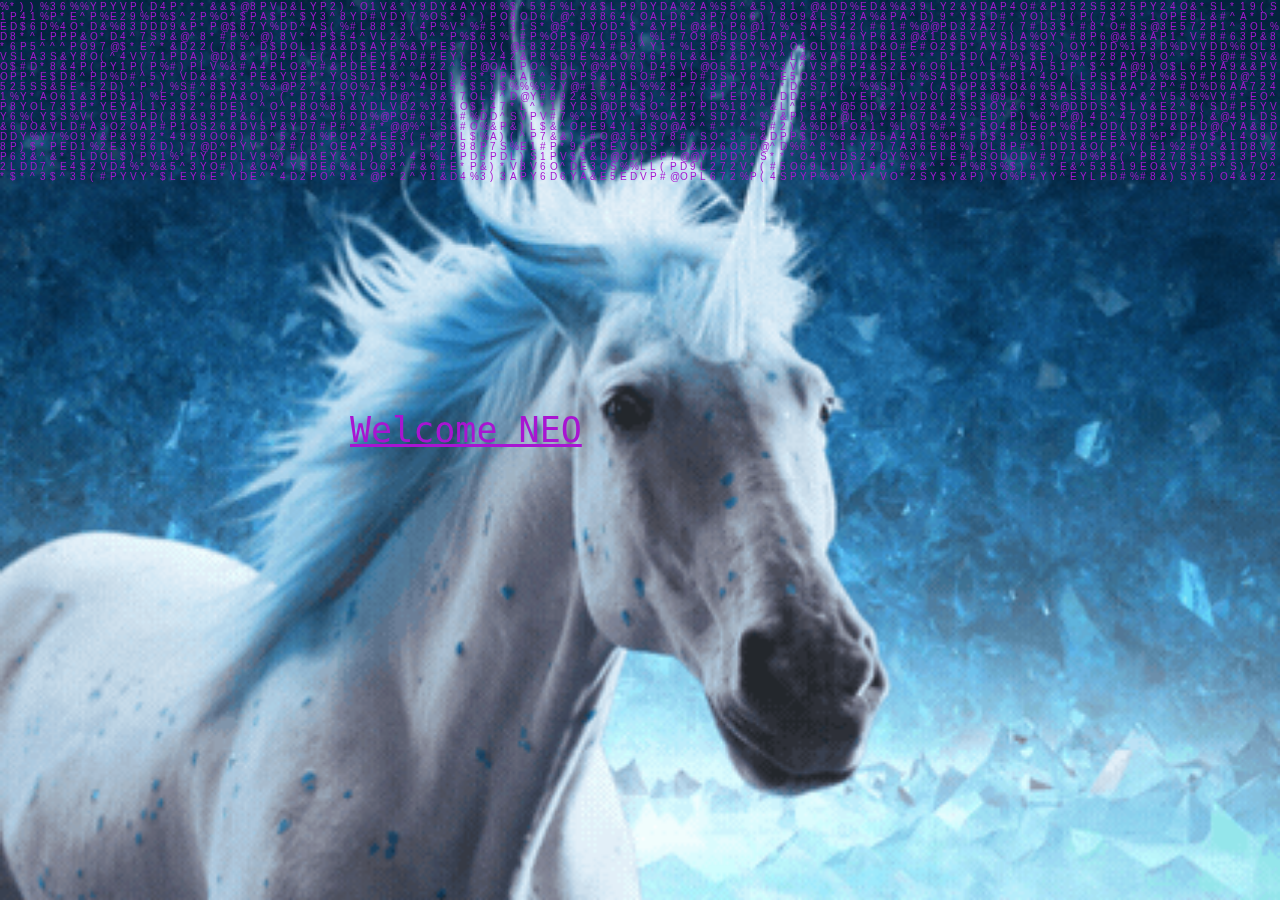
<file: index.html>
<!DOCTYPE html>
<html lang="en">
<head>
    <meta charset="UTF-8">
    <link rel="stylesheet" type="text/css" href= "main.css">
    <title>index</title>
</head>
<body class="unicornindex">
        <head>
                <style>
                    /*basic reset */
                    *{
                        margin: 0;
                        padding: 0;
                    }
                    
                    /* Page settings */
                    html {
                        width: 100%;
                        height: 100%;
                        background: radial-gradient(circle, #fff 0%, #aaa 100%) no-repeat;
                        overflow-x: hidden;
                        overflow-y: hidden;
                    }
                    body {
                        text-align: center;
                        display: table;
                        background: black;
                        width: 100%;
                        height: 100%;
                        overflow-x: hidden;
                        overflow-y: hidden;
                    }
        
                    canvas {display:block;}
                    
                    #author {
                        position: absolute;
                        font-size: 35px;
                        bottom: 450px;
                        left: 350px;
                        color : greenyellow;
                        z-index : 2;
                        box-sizing: border-box;
                        vertical-align: middle;
                    }
                
                    span {
                        font-family: monospace;
                        font-size: 1.5em;
                    }
                    span:after {
                        content:"_The Uni-Matrix has you";
                        opacity: 0;
                        animation: cursor 1s infinite;
                    }
                    @keyframes cursor {
                        0% {
                            opacity: 0;
                        }
                        40% {
                            opacity: 0;
                        }
                        50% {
                            opacity: 1;
                        }
                        90% {
                            opacity: 1;
                        }
                        100% {
                            opacity: 0;
                        }
                    }
                
                </style>
            </head>
            <body>         
                <canvas id="c"></canvas>
                <span id = "author">
                    <a href="home.html">Welcome NEO</a>
    
                </span>
                
                <script>
                // geting canvas by id c
                var c = document.getElementById("c");
                var ctx = c.getContext("2d");
        
                //making the canvas full screen
                c.height = window.innerHeight;
                c.width = window.innerWidth;
        
                //chinese characters - taken from the unicode charset
                var matrix = "DADDYLOVESPOPPY123456789@#$%^&*()*&^%";
                //converting the string into an array of single characters
                matrix = matrix.split("");
        
                var font_size = 10;
                var columns = c.width / font_size; //number of columns for the rain
                //an array of drops - one per column
                var drops = [];
                //x below is the x coordinate
                //1 = y co-ordinate of the drop(same for every drop initially)
                for(var x = 0; x < columns; x++)
                    drops[x] = 1; 
        
                //drawing the characters
                function draw()
                {
                    //Black BG for the canvas
                    //translucent BG to show trail
                    ctx.fillStyle = "rgba(0, 0, 0, 0.001)";
                    ctx.fillRect(0, 0, c.width, c.height);
        
                    ctx.fillStyle = "#a815d1"; //colour for matrix code
                    ctx.font = font_size + "px arial";
                    //looping over drops
                    for( var i = 0; i < drops.length; i++ )
                    {
                        //a random chinese character to print
                        var text = matrix[ Math.floor( Math.random() * matrix.length ) ];
                        //x = i*font_size, y = value of drops[i]*font_size
                        ctx.fillText(text, i * font_size, drops[i] * font_size);
        
                        //sending the drop back to the top randomly after it has crossed the screen
                        //adding a randomness to the reset to make the drops scattered on the Y axis
                        if( drops[i] * font_size > c.height && Math.random() > 0.975 )
                            drops[i] = 0;
        
                        //incrementing Y coordinate
                        drops[i]++;
                    }
                }
        
                setInterval( draw, 35 );
    
                </script>      

                
    </body>

        </html>
</file>
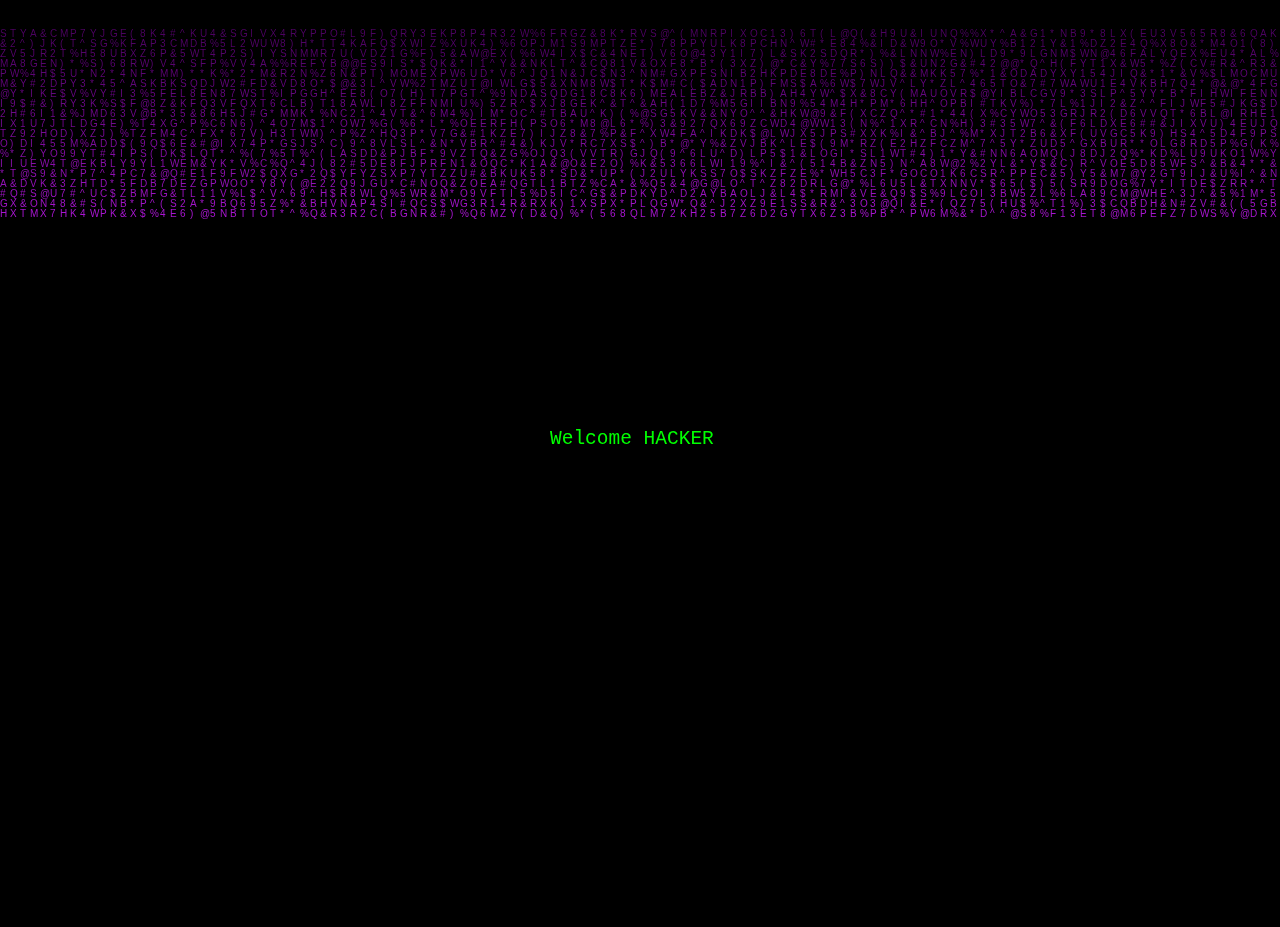
<file: matrix.html>
<html>
    <head>
        <h2> Paul's Blog</h2>
        <style>
            /*basic reset */
            *{
                margin: 0;
                padding: 0;
            }
            
            /* Page settings */
            html {
                width: 100%;
                height: 100%;
                background: radial-gradient(circle, #fff 0%, #aaa 100%) no-repeat;
                overflow-x: hidden;
                overflow-y: hidden;
            }
            body {
                text-align: center;
                display: table;
                background: black;
                width: 100%;
                height: 100%;
                overflow-x: hidden;
                overflow-y: hidden;
            }

            canvas {display:block;}
            
            #author {
                position: absolute;
                bottom: 450px;
                left: 550px;
                color : #0F0;
                z-index : 1;
                box-sizing: border-box;
                vertical-align: middle;
            }
        
            span {
                font-family: monospace;
                font-size: 1.5em;
            }
            span:after {
                content:"_The Matrix has you";
                opacity: 0;
                animation: cursor 1s infinite;
            }
            @keyframes cursor {
                0% {
                    opacity: 0;
                }
                40% {
                    opacity: 0;
                }
                50% {
                    opacity: 1;
                }
                90% {
                    opacity: 1;
                }
                100% {
                    opacity: 0;
                }
            }
        
        </style>
    </head>
    <body>
    
        <canvas id="c"></canvas>
        <span id = "author">Welcome HACKER</span>
        
        <script>
        // geting canvas by id c
        var c = document.getElementById("c");
        var ctx = c.getContext("2d");

        //making the canvas full screen
        c.height = window.innerHeight;
        c.width = window.innerWidth;

        //chinese characters - taken from the unicode charset
        var matrix = "ABCDEFGHIJKLMNOPQRSTUVWXYZ123456789@#$%^&*()*&^%";
        //converting the string into an array of single characters
        matrix = matrix.split("");

        var font_size = 10;
        var columns = c.width / font_size; //number of columns for the rain
        //an array of drops - one per column
        var drops = [];
        //x below is the x coordinate
        //1 = y co-ordinate of the drop(same for every drop initially)
        for(var x = 0; x < columns; x++)
            drops[x] = 1; 

        //drawing the characters
        function draw()
        {
            //Black BG for the canvas
            //translucent BG to show trail
            ctx.fillStyle = "rgba(0, 0, 0, 0.04)";
            ctx.fillRect(0, 0, c.width, c.height);

            ctx.fillStyle = "#a815d1"; //green text
            ctx.font = font_size + "px arial";
            //looping over drops
            for( var i = 0; i < drops.length; i++ )
            {
                //a random chinese character to print
                var text = matrix[ Math.floor( Math.random() * matrix.length ) ];
                //x = i*font_size, y = value of drops[i]*font_size
                ctx.fillText(text, i * font_size, drops[i] * font_size);

                //sending the drop back to the top randomly after it has crossed the screen
                //adding a randomness to the reset to make the drops scattered on the Y axis
                if( drops[i] * font_size > c.height && Math.random() > 0.975 )
                    drops[i] = 0;

                //incrementing Y coordinate
                drops[i]++;
            }
        }

        setInterval( draw, 35 );

        </script>
    </body>
</html>
</file>
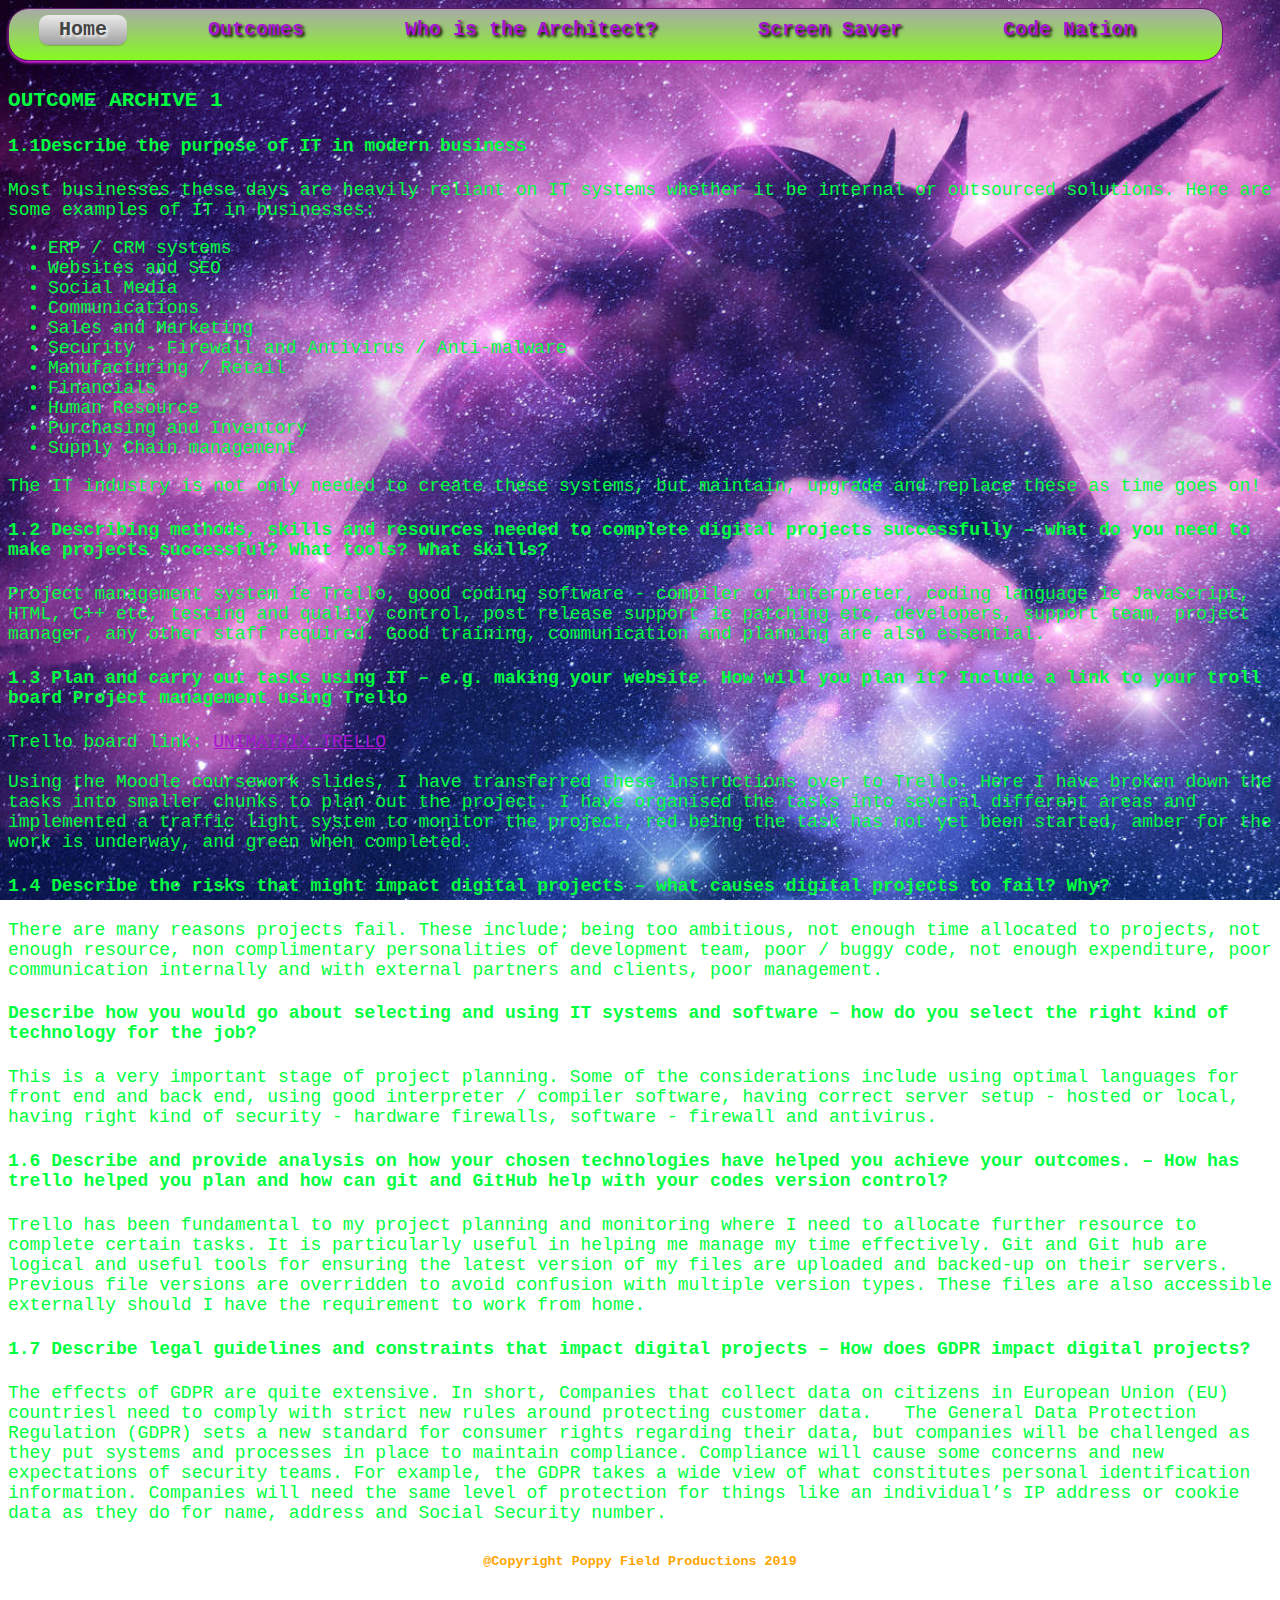
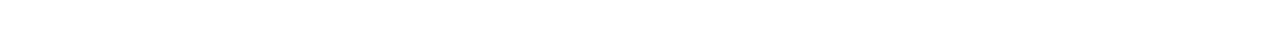
<file: outcome1.html>
<!DOCTYPE html>
<html lang="en">
<head>
    <meta charset="UTF-8">
    <link rel="stylesheet" type="text/css" href= "main.css">
    <title>outcome1</title>
</head>

<ul id="menu-bar">
                <li class="active"><a href="home.html">Home</a></li>
                <li><a href="#">Outcomes</a>
                 <ul>
                  <li><a href="outcome1.html">Outcomes 1</a></li>
                  <li><a href="outcome2.html">Outcomes 2</a></li>
                  <li><a href="outcome3.html">Outcomes 3</a></li>
                 </ul>
                </li>
                <li><a href="aboutme.html">Who is the Architect?</a></li>
                <li><a href="index.html">Screen Saver</a></li>
                <li><a href="https://www.wearecodenation.com">Code Nation</a></li>
               </ul>

<body class="unicorn" class="main">    
<p><h3> OUTCOME ARCHIVE 1</h3> </p> 

<p><h4>1.1Describe the purpose of IT in modern business </h4></p>
       
<p>Most businesses these days are heavily reliant on IT systems whether it be internal or outsourced solutions. Here are some examples of IT in businesses:
<ul>
            <li>ERP / CRM systems </li>
           <li> Websites and SEO </li>
           <li>  Social Media</li>
           <li>  Communications</li>
           <li>  Sales and Marketing</li>
           <li>  Security - Firewall and Antivirus / Anti-malware</li>
           <li>  Manufacturing / Retail</li>
           <li>   Financials</li>
           <li>  Human Resource</li>
           <li>  Purchasing and Inventory</li>
           <li>  Supply Chain management </li>
</ul>
            
            The IT industry is not only needed to create these systems, but maintain, upgrade and replace these as time goes on!

       </P>
<p>
        <h4>1.2 Describing methods, skills and resources needed to complete digital projects successfully – what do you need to make projects successful? What tools? What skills?</h4>

        Project management system ie Trello, good coding software - compiler or interpreter, coding language ie JavaScript, HTML, C++ etc, testing and quality control, post release support ie patching etc, developers, support team, project manager, any other staff required. Good training, communication and planning are also essential. 
</p>
 <p>  <h4>1.3 Plan and carry out tasks using IT – e.g. making your website. How will you plan it? Include a link to your troll board
        Project management using Trello </h4>
        
        Trello board link:
        <a href= "https://trello.com/b/46R9auvQ/website-design" >UNIMATRIX TRELLO</a>

        <br></br>
        
        Using the Moodle coursework slides, I have transferred these instructions over to Trello. Here I have broken down the tasks into smaller chunks to plan out the project. I have organised the tasks into several different areas and implemented a traffic light system to monitor the project, red being the task has not yet been started, amber for the work is underway, and green when completed. 
</p>      
<p>   <h4> 1.4 Describe the risks that might impact digital projects – what causes digital projects to fail? Why?</h4>

        There are many reasons projects fail. These include; being too ambitious, not enough time allocated to projects,  not enough resource, non complimentary personalities of development team, poor / buggy code, not enough expenditure, poor communication internally and with external partners and clients, poor management. 

 <p>   <h4> Describe how you would go about selecting and using IT systems and software – how do you select the right kind of technology for the job?</h4>

        This is a very important stage of project planning. Some of the considerations include using optimal languages for front end and back end, using good interpreter / compiler software,  having correct server setup - hosted or local, having right kind of security - hardware firewalls, software - firewall and antivirus. 
</p>
<p>    <h4>1.6 Describe and provide analysis on how your chosen technologies have helped you achieve your outcomes. – How has trello helped you plan and how can git and GitHub help with your codes version control? </h4>

        Trello has been fundamental to my project planning and monitoring where I need to allocate further resource to complete certain tasks. It is particularly useful in helping me manage my time effectively.       
        Git and Git hub are logical and useful tools for ensuring the latest version of my files are uploaded and backed-up on their servers. Previous file versions are overridden to avoid confusion with multiple version types. These files are also accessible externally should I have the requirement to work from home. 
</p>
 <p>    <h4>1.7 Describe legal guidelines and constraints that impact digital projects – How does GDPR impact digital projects?</h4>

        The effects of GDPR are quite extensive. In short, Companies that collect data on citizens in European Union (EU) countriesl need to comply with strict new rules around protecting customer data.
        
        The General Data Protection Regulation (GDPR) sets a new standard for consumer rights regarding their data, but companies will be challenged as they put systems and processes in place to maintain compliance.
        
        Compliance will cause some concerns and new expectations of security teams. For example, the GDPR takes a wide view of what constitutes personal identification information. Companies will need the same level of protection for things like an individual’s IP address or cookie data as they do for name, address and Social Security number.
</p>      
        
<div>
<footer class="footer">
        <h6>@Copyright Poppy Field Productions 2019</h6>
</div>
</body>
       </html>
</file>
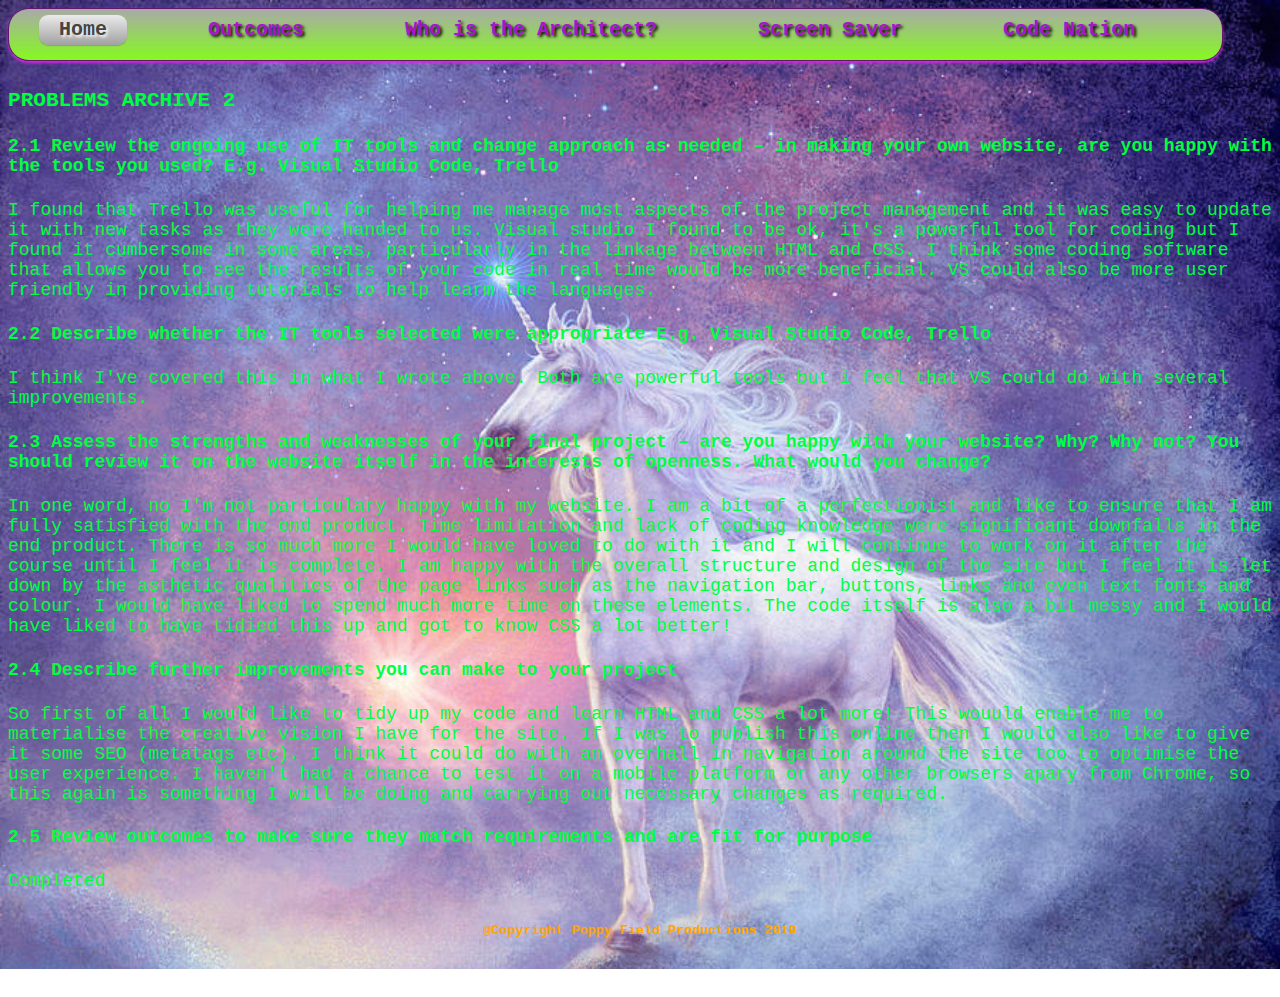
<file: outcome2.html>
<!DOCTYPE html>
<html lang="en">
<head>
    <meta charset="UTF-8">
    <link rel="stylesheet" type="text/css" href= "main.css">
    <title>outcome2</title>
</head>

<ul id="menu-bar">
                <li class="active"><a href="home.html">Home</a></li>
                <li><a href="#">Outcomes</a>
                 <ul>
                  <li><a href="outcome1.html">Outcomes 1</a></li>
                  <li><a href="outcome2.html">Outcomes 2</a></li>
                  <li><a href="outcome3.html">Outcomes 3</a></li>
                 </ul>
                </li>
                <li><a href="aboutme.html">Who is the Architect?</a></li>
                <li><a href="index.html">Screen Saver</a></li>
                <li><a href="https://www.wearecodenation.com">Code Nation</a></li>
               </ul>

<body class="unicorn2"> 
<p class="main">    
<p><h3> PROBLEMS ARCHIVE 2</h3> </p> 

<p><h4> 2.1 Review the ongoing use of IT tools and change approach as needed – in making your own website, are you happy with the tools you used?
        E.g. Visual Studio Code, Trello </h4></p>
       
<p>
        I found that Trello was useful for helping me manage most aspects of the project management and it was easy to update it with new tasks as they were handed to us. 
        Visual studio I found to be ok, it's a powerful tool for coding but I found it cumbersome in some areas, particularly in the linkage between HTML and CSS. I think 
        some coding software that allows you to see the results of your code in real time would be more beneficial. VS could also be more user friendly in providing tutorials to
        help learm the languages.

       </P>
<p>
        <h4>2.2 Describe whether the IT tools selected were appropriate E.g. Visual Studio Code, Trello </h4>

        I think I've covered this in what I wrote above. Both are powerful tools but i feel that VS could do with several improvements. 
</p>
 <p>  <h4>2.3 Assess the strengths and weaknesses of your final project – are you happy with your website? Why? Why not? You should review it on the
        website itself in the interests of openness. What would you change?  </h4>
        
        In one word, no I'm not particulary happy with my website. I am a bit of a perfectionist and like to ensure that I am fully satisfied with the end product.
        Time limitation and lack of coding knowledge were significant downfalls in the end product. There is so much more I would have loved to do with it and I will
        continue to work on it after the course until I feel it is complete. I am happy with the overall structure and design of the site but I feel it is let down by
        the asthetic qualities of the page links such as the navigation bar, buttons, links and even text fonts and colour. I would have liked to spend much more time on
        these elements. The code itself is also a bit messy and I would have liked to have tidied this up and got to know CSS a lot better! 
</p>      
<p>   <h4>2.4 Describe further improvements you can make to your project </h4>

        So first of all I would like to tidy up my code and learn HTML and CSS a lot more! This wouuld enable me to materialise the creative vision I have for the site.
        If I was to publish this online then I would also like to give it some SEO (metatags etc). I think it could do with an overhall in navigation around the site too to optimise the user experience.
        I haven't had a chance to test it on a mobile platform or any other browsers apary from Chrome, so this again is something I will be doing and carrying out necessary changes as required.

 <p>   <h4> 2.5 Review outcomes to make sure they match requirements and are fit for purpose</h4>

        Completed
</p>
  
<footer class="footer">
        <h6>@Copyright Poppy Field Productions 2019</h6>
</body>
       </html>
</file>
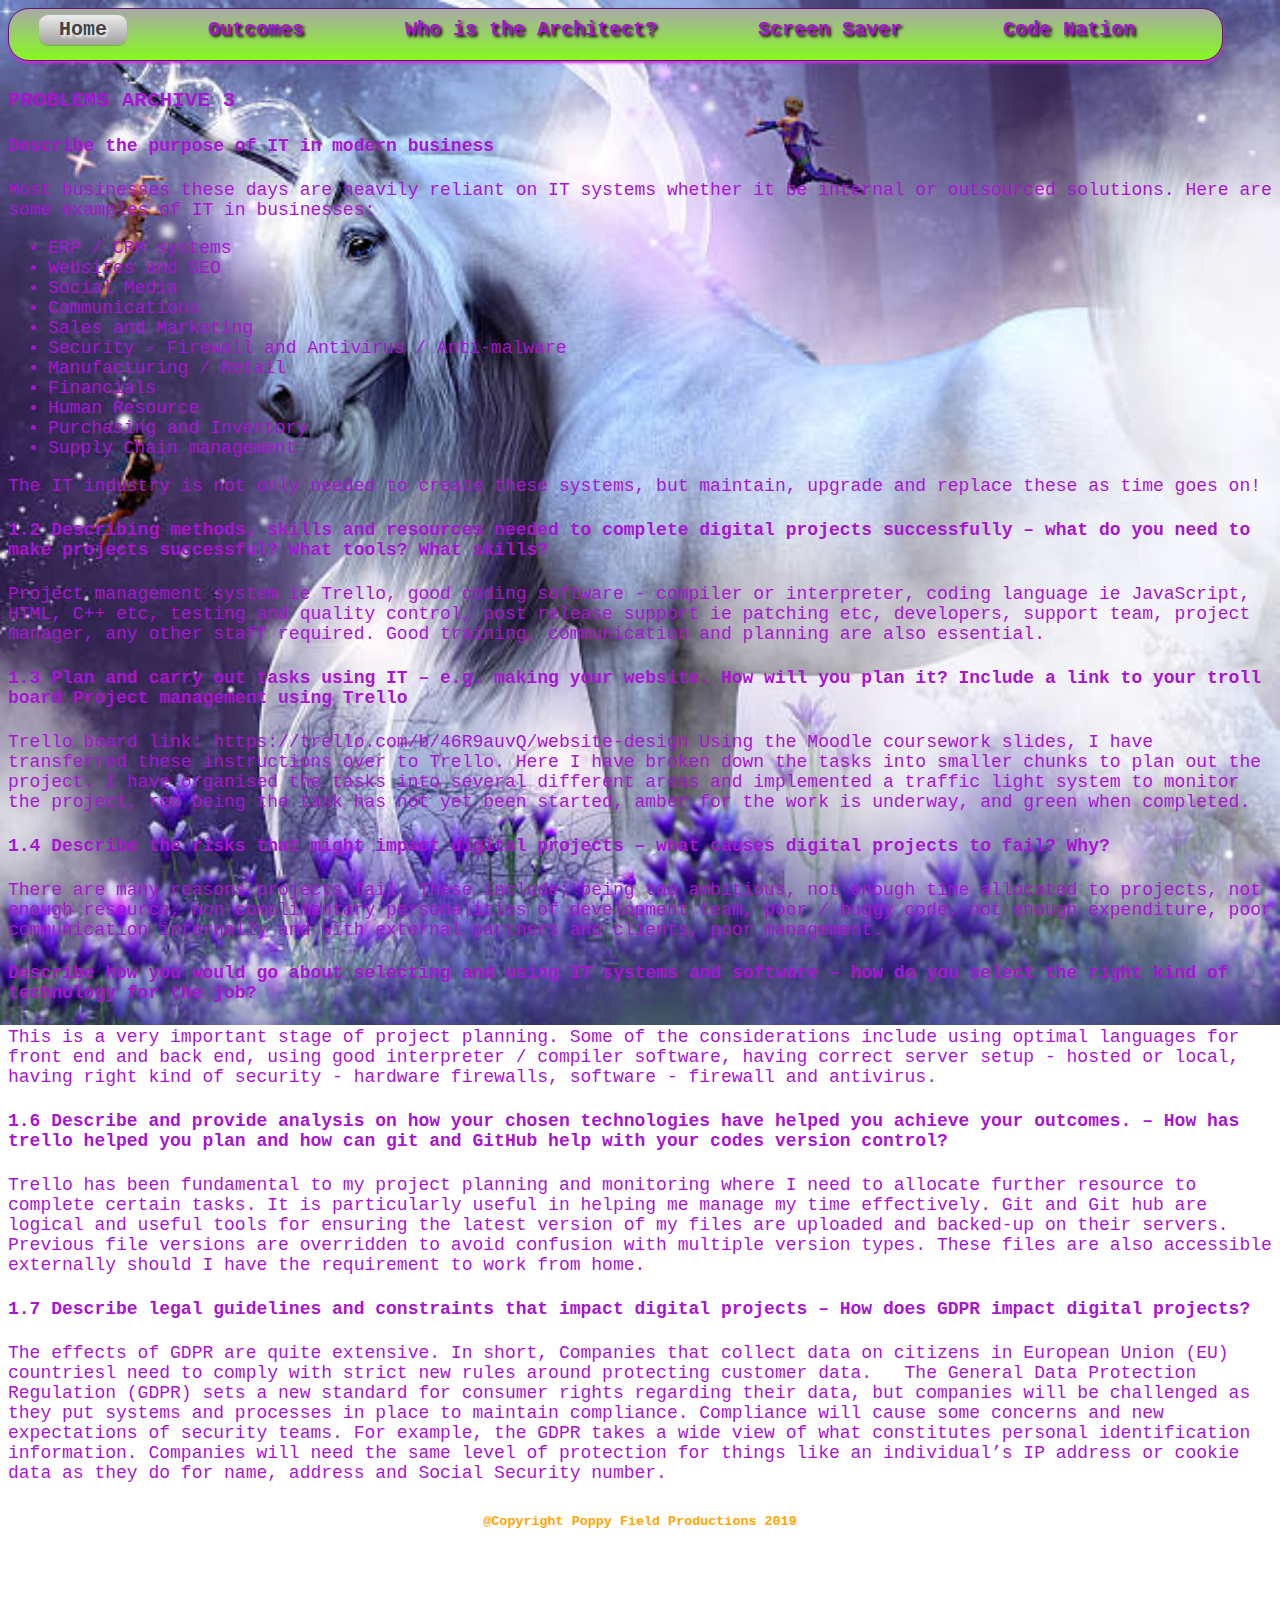
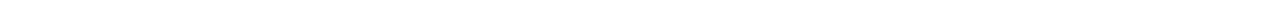
<file: outcome3.html>
<!DOCTYPE html>
<html lang="en">
<head>
    <meta charset="UTF-8">
    <link rel="stylesheet" type="text/css" href= "main.css">
    <title>outcome3</title>
</head>

<ul id="menu-bar">
                <li class="active"><a href="home.html">Home</a></li>
                <li><a href="#">Outcomes</a>
                 <ul>
                  <li><a href="outcome1.html">Outcomes 1</a></li>
                  <li><a href="outcome2.html">Outcomes 2</a></li>
                  <li><a href="outcome3.html">Outcomes 3</a></li>
                 </ul>
                </li>
                <li><a href="aboutme.html">Who is the Architect?</a></li>
                <li><a href="index.html">Screen Saver</a></li>
                <li><a href="https://www.wearecodenation.com">Code Nation</a></li>
               </ul>

<body class="unicorn31"> 
<p class="main">    
<p><h3> PROBLEMS ARCHIVE 3</h3> </p> 

<p><h4>Describe the purpose of IT in modern business </h4></p>
       
<p>Most businesses these days are heavily reliant on IT systems whether it be internal or outsourced solutions. Here are some examples of IT in businesses:
<ul>
            <li>ERP / CRM systems </li>
           <li> Websites and SEO </li>
           <li>  Social Media</li>
           <li>  Communications</li>
           <li>  Sales and Marketing</li>
           <li>  Security - Firewall and Antivirus / Anti-malware</li>
           <li>  Manufacturing / Retail</li>
           <li>   Financials</li>
           <li>  Human Resource</li>
           <li>  Purchasing and Inventory</li>
           <li>  Supply Chain management </li>
</ul>
            
            The IT industry is not only needed to create these systems, but maintain, upgrade and replace these as time goes on!

       </P>
<p>
        <h4>1.2 Describing methods, skills and resources needed to complete digital projects successfully – what do you need to make projects successful? What tools? What skills?</h4>

        Project management system ie Trello, good coding software - compiler or interpreter, coding language ie JavaScript, HTML, C++ etc, testing and quality control, post release support ie patching etc, developers, support team, project manager, any other staff required. Good training, communication and planning are also essential. 
</p>
 <p>  <h4>1.3 Plan and carry out tasks using IT – e.g. making your website. How will you plan it? Include a link to your troll board
        Project management using Trello </h4>
        
        Trello board link:
        https://trello.com/b/46R9auvQ/website-design
        
        Using the Moodle coursework slides, I have transferred these instructions over to Trello. Here I have broken down the tasks into smaller chunks to plan out the project. I have organised the tasks into several different areas and implemented a traffic light system to monitor the project, red being the task has not yet been started, amber for the work is underway, and green when completed. 
</p>      
<p>   <h4> 1.4 Describe the risks that might impact digital projects – what causes digital projects to fail? Why?</h4>

        There are many reasons projects fail. These include; being too ambitious, not enough time allocated to projects,  not enough resource, non complimentary personalities of development team, poor / buggy code, not enough expenditure, poor communication internally and with external partners and clients, poor management. 

 <p>   <h4> Describe how you would go about selecting and using IT systems and software – how do you select the right kind of technology for the job?</h4>

        This is a very important stage of project planning. Some of the considerations include using optimal languages for front end and back end, using good interpreter / compiler software,  having correct server setup - hosted or local, having right kind of security - hardware firewalls, software - firewall and antivirus. 
</p>
<p>    <h4>1.6 Describe and provide analysis on how your chosen technologies have helped you achieve your outcomes. – How has trello helped you plan and how can git and GitHub help with your codes version control? </h4>

        Trello has been fundamental to my project planning and monitoring where I need to allocate further resource to complete certain tasks. It is particularly useful in helping me manage my time effectively.       
        Git and Git hub are logical and useful tools for ensuring the latest version of my files are uploaded and backed-up on their servers. Previous file versions are overridden to avoid confusion with multiple version types. These files are also accessible externally should I have the requirement to work from home. 
</p>
 <p>    <h4>1.7 Describe legal guidelines and constraints that impact digital projects – How does GDPR impact digital projects?</h4>

        The effects of GDPR are quite extensive. In short, Companies that collect data on citizens in European Union (EU) countriesl need to comply with strict new rules around protecting customer data.
        
        The General Data Protection Regulation (GDPR) sets a new standard for consumer rights regarding their data, but companies will be challenged as they put systems and processes in place to maintain compliance.
        
        Compliance will cause some concerns and new expectations of security teams. For example, the GDPR takes a wide view of what constitutes personal identification information. Companies will need the same level of protection for things like an individual’s IP address or cookie data as they do for name, address and Social Security number.
</p>      

<footer class="footer">
                <h6>@Copyright Poppy Field Productions 2019</h6>
          </footer>
       </body>
       </html>
</file>
<file: main.css>
.heading {
    color: #a815d1;
    font-size: 25px;
    font-family: monospace;
    text-align: center;
}

.headinghome {
    color: #a815d1;
    font-size: 40px;
    font-family: monospace;
    text-align: center;
}

.main {
    color: purple;
    font-size: 20px;
    font-family: monospace;
    text-align: center;
}

.footer {
    color: orange;
    font-size: 20px;
    font-family: monospace;
    text-align: center;
}

.mainhome {
    color: #a815d1;
    font-size: 20px;
    font-family: monospace;
    text-align: center;
}

.links {
    color: #a815d1;
    font-size: 20px;
    font-family: monospace;
    text-align: center;
   }

.container {
    display: flex;
    min-height: 100vh;
    flex-wrap: wrap;
}

.unicornindex {
    background-image: url("unicorn1.gif");
    background-size: cover;

}

.unicorn {
    background-image: url("unicorn1.jpg");
    color: #00FF41;
    font-size: 18px;
    font-family: monospace;
    background-size: cover;
    background-repeat: no-repeat;
    background-attachment: fixed;
}

.unicorn2 {
    background-image: url("unicorn2.jpg");
    color: #00FF41;
    font-size: 18px;
    font-family: monospace;
    background-size: cover;
    background-repeat: no-repeat;
    background-attachment: fixed;
}

.unicorn31 {
    background-image: url("unicorn333.jpg");
    color: #a815d1;
    font-size: 18px;
    font-family: monospace;
    background-size: cover;
    background-repeat: no-repeat;
    background-attachment: fixed;
}

.unicornabme {
    background-image: url("unicorn1.jpg");
    background-size: cover;
    color: #00FF41;
    font-size: 18px;
    font-family: monospace;
    text-align: center;
}
.unicorn3 {
        background-image: url("unicorn111.jpg");
        background-size: cover;
}

.babyunicorn {
    background-image: url("coolunicorn.gif");   
    color: #00FF41;
    text-align: center;
    font-size: 18px;
    font-family: monospace;
    background-size: contain;
    background-repeat: no-repeat;
    background-attachment: fixed;
    background-color: #333e50;

}

a:link{
    color: #a815d1;
  }
  a:visited{
    color: #a815d1;
  }
  a:hover{
    color:orange;
  }
  a:focus{
    color:green;
  }
  a:active{
    color:red;
  }

#menu-bar {
    width: 95%;
    margin: 0px 0px 0px 0px;
    padding: 6px 6px 7px 6px;
    height: 38px;
    line-height: 100%;
    border-radius: 21px;
    -webkit-border-radius: 21px;
    -moz-border-radius: 21px;
    box-shadow: 0px 2px 3px #DB25E8;
    -webkit-box-shadow: 0px 2px 3px #DB25E8;
    -moz-box-shadow: 0px 2px 3px #DB25E8;
    background: #F23BFF;
    background: linear-gradient(top,  #A9A9A9,  #85FA1F);
    background: -ms-linear-gradient(top,  #A9A9A9,  #85FA1F);
    background: -webkit-gradient(linear, left top, left bottom, from(#A9A9A9), to(#85FA1F));
    background: -moz-linear-gradient(top,  #A9A9A9,  #85FA1F);
    border: ridge 1px #64186D;
    position:relative;
    z-index:999;
  }
  #menu-bar li {
    margin: 0px 12px 6px 0px;
    padding: 0px 25px 0px 24px;
    float: left;
    position: relative;
    list-style: none;
  }
  #menu-bar a {
    font-weight: bold;
    font-family: monospace;
    font-style: normal;
    font-size: 20px;
    color: #a815d1;
    text-decoration: none;
    display: block;
    padding: 6px 20px 6px 20px;
    margin: 0;
    margin-bottom: 6px;
    border-radius: 9px;
    -webkit-border-radius: 9px;
    -moz-border-radius: 9px;
    text-shadow: 2px 2px 3px #000000;
  }
  #menu-bar li ul li a {
    margin: 0;
  }
  #menu-bar .active a, #menu-bar li:hover > a {
    background: #0399D4;
    background: linear-gradient(top,  #EBEBEB,  #A1A1A1);
    background: -ms-linear-gradient(top,  #EBEBEB,  #A1A1A1);
    background: -webkit-gradient(linear, left top, left bottom, from(#EBEBEB), to(#A1A1A1));
    background: -moz-linear-gradient(top,  #EBEBEB,  #A1A1A1);
    color: #444444;
    -webkit-box-shadow: 0 1px 1px rgba(0, 0, 0, .2);
    -moz-box-shadow: 0 1px 1px rgba(0, 0, 0, .2);
    box-shadow: 0 1px 1px rgba(0, 0, 0, .2);
    text-shadow: 2px 2px 3px #FFFFFF;
  }
  #menu-bar ul li:hover a, #menu-bar li:hover li a {
    background: none;
    border: none;
    color: #666;
    -box-shadow: none;
    -webkit-box-shadow: none;
    -moz-box-shadow: none;
  }
  #menu-bar ul a:hover {
    background: #0399D4 !important;
    background: linear-gradient(top,  #04ACEC,  #0186BA) !important;
    background: -ms-linear-gradient(top,  #04ACEC,  #0186BA) !important;
    background: -webkit-gradient(linear, left top, left bottom, from(#04ACEC), to(#0186BA)) !important;
    background: -moz-linear-gradient(top,  #04ACEC,  #0186BA) !important;
    color: #FFFFFF !important;
    border-radius: 0;
    -webkit-border-radius: 0;
    -moz-border-radius: 0;
    text-shadow: 2px 2px 3px #FFFFFF;
  }
  #menu-bar li:hover > ul {
    display: block;
  }
  #menu-bar ul {
    background: #DDDDDD;
    background: linear-gradient(top,  #FFFFFF,  #CFCFCF);
    background: -ms-linear-gradient(top,  #FFFFFF,  #CFCFCF);
    background: -webkit-gradient(linear, left top, left bottom, from(#FFFFFF), to(#CFCFCF));
    background: -moz-linear-gradient(top,  #FFFFFF,  #CFCFCF);
    display: none;
    margin: 0;
    padding: 0;
    width: 185px;
    position: absolute;
    top: 30px;
    left: 0;
    border: solid 1px #B4B4B4;
    border-radius: 10px;
    -webkit-border-radius: 10px;
    -moz-border-radius: 10px;
    -webkit-box-shadow: 2px 2px 3px #222222;
    -moz-box-shadow: 2px 2px 3px #222222;
    box-shadow: 2px 2px 3px #222222;
  }
  #menu-bar ul li {
    float: none;
    margin: 0;
    padding: 0;
  }
  #menu-bar ul a {
    padding:10px 0px 10px 15px;
    color:#424242 !important;
    font-size:12px;
    font-style:normal;
    font-family:arial;
    font-weight: normal;
    text-shadow: 2px 2px 3px #FFFFFF;
  }
  #menu-bar ul li:first-child > a {
    border-top-left-radius: 10px;
    -webkit-border-top-left-radius: 10px;
    -moz-border-radius-topleft: 10px;
    border-top-right-radius: 10px;
    -webkit-border-top-right-radius: 10px;
    -moz-border-radius-topright: 10px;
  }
  #menu-bar ul li:last-child > a {
    border-bottom-left-radius: 10px;
    -webkit-border-bottom-left-radius: 10px;
    -moz-border-radius-bottomleft: 10px;
    border-bottom-right-radius: 10px;
    -webkit-border-bottom-right-radius: 10px;
    -moz-border-radius-bottomright: 10px;
  }
  #menu-bar:after {
    content: ".";
    display: block;
    clear: both;
    visibility: hidden;
    line-height: 0;
    height: 0;
  }
  #menu-bar {
    display: inline-block;
  }
    html[xmlns] #menu-bar {
    display: block;
  }
  * html #menu-bar {
    height: 1%;
  }

.redButton {
	-moz-box-shadow: 3px 4px 0px 0px #8a2a21;
	-webkit-box-shadow: 3px 4px 0px 0px #8a2a21;
	box-shadow: 3px 4px 0px 0px #8a2a21;
	background:-webkit-gradient(linear, left top, left bottom, color-stop(0.05, #c62d1f), color-stop(1, #f24437));
	background:-moz-linear-gradient(top, #c62d1f 5%, #f24437 100%);
	background:-webkit-linear-gradient(top, #c62d1f 5%, #f24437 100%);
	background:-o-linear-gradient(top, #c62d1f 5%, #f24437 100%);
	background:-ms-linear-gradient(top, #c62d1f 5%, #f24437 100%);
	background:linear-gradient(to bottom, #c62d1f 5%, #f24437 100%);
	filter:progid:DXImageTransform.Microsoft.gradient(startColorstr='#c62d1f', endColorstr='#f24437',GradientType=0);
	background-color:#c62d1f;
	-moz-border-radius:18px;
	-webkit-border-radius:18px;
	border-radius:18px;
	border:1px solid #d02718;
	display:inline-block;
	cursor:pointer;
	color:#ffffff;
	font-family:Arial;
	font-size:17px;
	padding:7px 25px;
	text-decoration:none;
	text-shadow:0px 1px 0px #810e05;
}
.redButton:hover {
	background:-webkit-gradient(linear, left top, left bottom, color-stop(0.05, #f24437), color-stop(1, #c62d1f));
	background:-moz-linear-gradient(top, #f24437 5%, #c62d1f 100%);
	background:-webkit-linear-gradient(top, #f24437 5%, #c62d1f 100%);
	background:-o-linear-gradient(top, #f24437 5%, #c62d1f 100%);
	background:-ms-linear-gradient(top, #f24437 5%, #c62d1f 100%);
	background:linear-gradient(to bottom, #f24437 5%, #c62d1f 100%);
	filter:progid:DXImageTransform.Microsoft.gradient(startColorstr='#f24437', endColorstr='#c62d1f',GradientType=0);
	background-color:#f24437;
}
.redButton:active {
	position:relative;
	top:1px;
}


       


/*developcoding.moodlecloud.com*/
</file>
